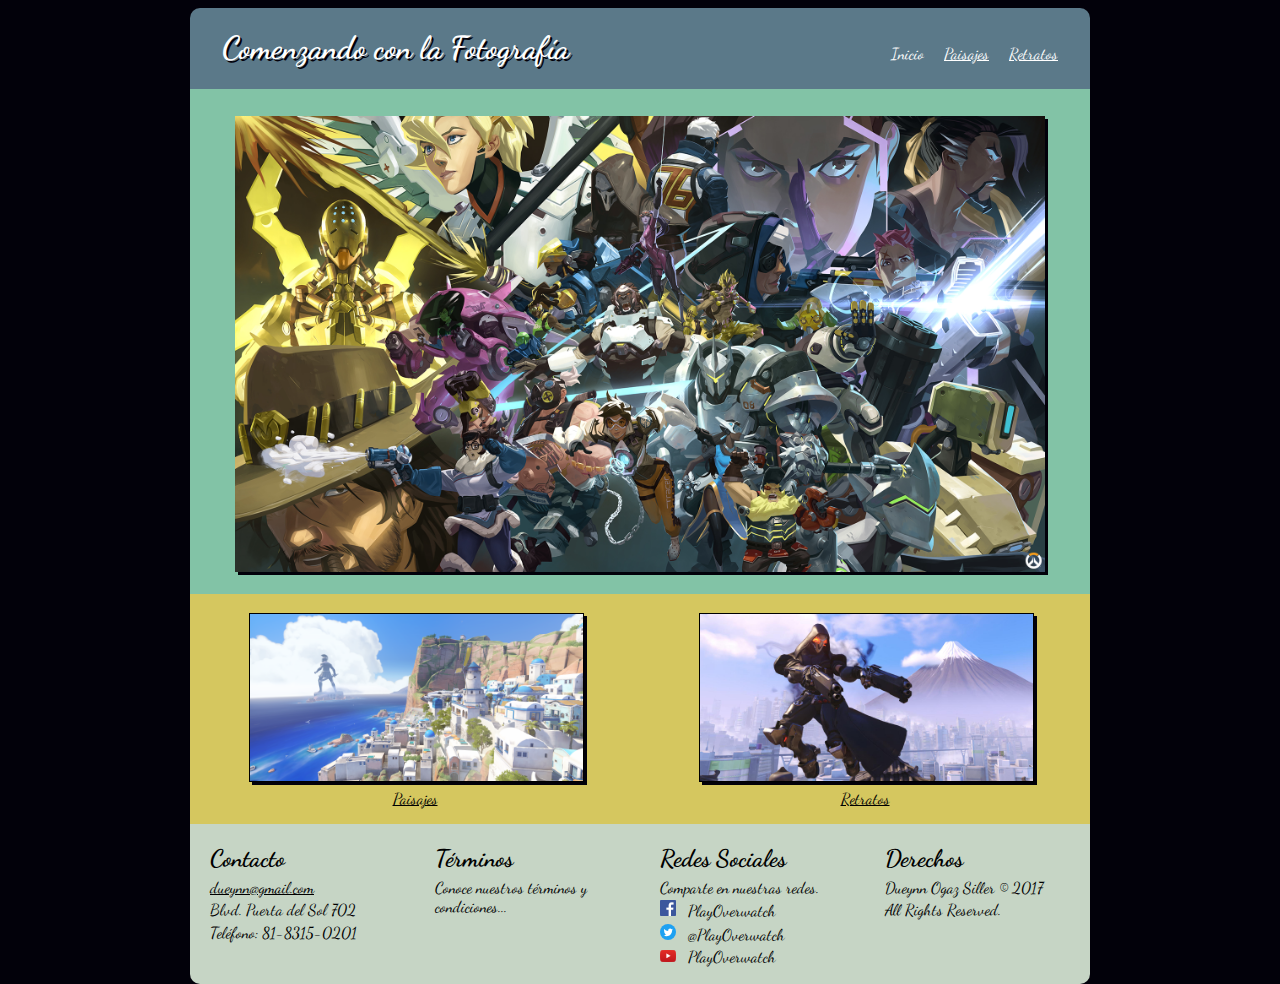
<file: index.html>
<!DOCTYPE html>
<html>

    <head>
        <meta charset="utf-8">
        <meta name="viewport" content="width=device-width">
        <link rel="stylesheet" href="css/styles.css">
        <link href="https://fonts.googleapis.com/css?family=Dancing+Script" rel="stylesheet">
        <title>Comenzando con la Fotografía</title>
    </head>

    <body>
        <div id="wrapper">
            <header id="main_header">
                <h1>Comenzando con la Fotografía</h1>
                <nav id="navegation_menu">
                    <a class="active" href="index.html">Inicio</a>
                    <a href="landscapes.html">Paisajes</a>
                    <a href="portraits.html">Retratos</a>
                </nav>
            </header>
            <section id="sectionImg1">
                <img id="overwatch_img" class="image" src="img/overwatch_wallpaper.jpg" alt="Overwatch Anniversary">
            </section>
            <section id="sectionImg2">
                <figure>
                    <a class="img2_link" href="landscapes.html">
                    <img id="ilios_img" class="image" src="img/ilios.png" alt="Ilios Landscape">
                    <figcaption>Paisajes</figcaption>
                    </a>
                </figure>
                <figure>
                    <a class="img2_link" href="portrait.html">
                    <img id="reaper_img" class="image" src="img/reaper.jpg" alt="Reaper Jumping">
                    <figcaption>Retratos</figcaption>
                    </a>
                </figure>
            </section>
            <footer>
                <article id="contact_article" class="footer_article">
                    <h2>Contacto</h2>
                    <p><a href="mailto:dueynn@gmail.com?subject=feedback">dueynn@gmail.com</a></p>
                    <p>Blvd. Puerta del Sol 702</p>
                    <p>Teléfono: 81-8315-0201</p>
                </article>
                <article class="footer_article">
                    <h2>Términos</h2>
                    <p>Conoce nuestros términos y condiciones...</p>
                </article>
                <article class="footer_article">
                    <h2>Redes Sociales</h2>
                    <p>Comparte en nuestras redes.</p>
                    <p>
                        <a class="social_link" href="https://www.facebook.com/PlayOverwatch"><img class="social_icon" src="img/facebook_icon.png" alt="Facebook Icon"> PlayOverwatch</a>
                    </p>
                    <p>
                        <a class="social_link" href="https://twitter.com/PlayOverwatch"><img class="social_icon" src="img/twitter_icon.svg" alt="Twitter Icon"> @PlayOverwatch</a>
                    </p>
                    <p>
                        <a class="social_link" href="https://www.youtube.com/PlayOverwatch"><img class="social_icon" src="img/youtube_icon.png" alt="Youtube Icon"> PlayOverwatch</a>
                    </p>
                </article>
                <article id="copyright_article" class="footer_article">
                    <h2>Derechos</h2>
                    <p>Dueynn Ogaz Siller &copy; 2017</p>
                    <p>All Rights Reserved.</p>
                </article>
            </footer>
        </div>
    </body>

</html>
</file>
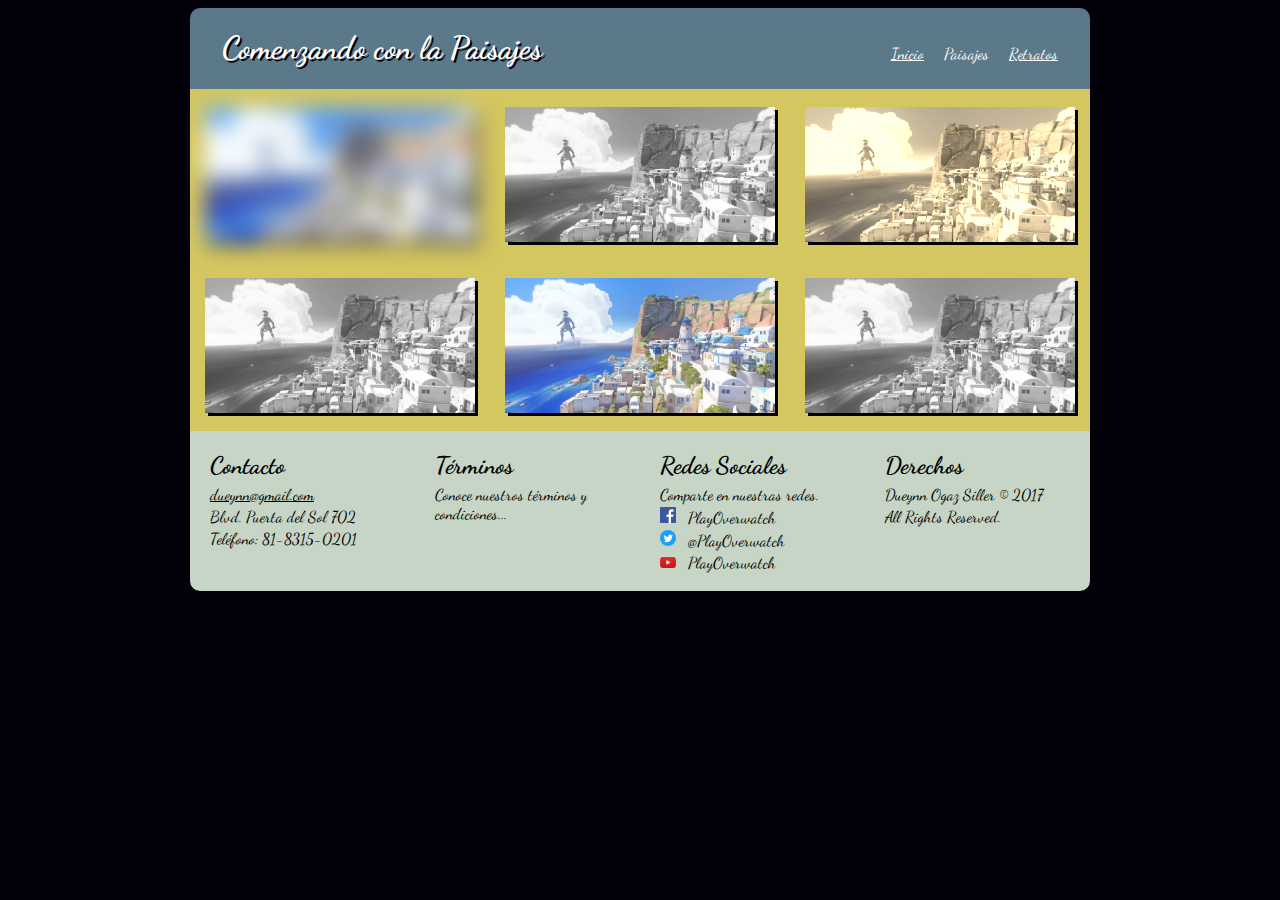
<file: landscapes.html>
<!DOCTYPE html>
<html>

    <head>
        <meta charset="utf-8">
        <meta name="viewport" content="width=device-width">
        <link rel="stylesheet" href="css/styles.css">
        <link href="https://fonts.googleapis.com/css?family=Dancing+Script" rel="stylesheet">
        <title>Comenzando con la Paisajes</title>
    </head>

    <body>
        <div id="wrapper">
            <header id="main_header">
                <h1>Comenzando con la Paisajes</h1>
                <nav id="navegation_menu">
                    <a href="index.html">Inicio</a>
                    <a class="active" href="landscapes.html">Paisajes</a>
                    <a href="portraits.html">Retratos</a>
                </nav>
            </header>
            <section id="landscape_gallery">
                <img class="image gallery_image" src="img/ilios.png" alt="Ilios Landscape 1">
                <img class="image gallery_image" src="img/ilios.png" alt="Ilios Landscape 2">
                <img class="image gallery_image" src="img/ilios.png" alt="Ilios Landscape 3">
                <img class="image gallery_image" src="img/ilios.png" alt="Ilios Landscape 4">
                <img class="image gallery_image" src="img/ilios.png" alt="Ilios Landscape 5">
                <img class="image gallery_image" src="img/ilios.png" alt="Ilios Landscape 6">
            </section>
            <footer>
                <article id="contact_article" class="footer_article">
                    <h2>Contacto</h2>
                    <p><a href="mailto:dueynn@gmail.com?subject=feedback">dueynn@gmail.com</a></p>
                    <p>Blvd. Puerta del Sol 702</p>
                    <p>Teléfono: 81-8315-0201</p>
                </article>
                <article class="footer_article">
                    <h2>Términos</h2>
                    <p>Conoce nuestros términos y condiciones...</p>
                </article>
                <article class="footer_article">
                    <h2>Redes Sociales</h2>
                    <p>Comparte en nuestras redes.</p>
                    <p>
                        <a class="social_link" href="https://www.facebook.com/PlayOverwatch"><img class="social_icon" src="img/facebook_icon.png" alt="Facebook Icon"> PlayOverwatch</a>
                    </p>
                    <p>
                        <a class="social_link" href="https://twitter.com/PlayOverwatch"><img class="social_icon" src="img/twitter_icon.svg" alt="Twitter Icon"> @PlayOverwatch</a>
                    </p>
                    <p>
                        <a class="social_link" href="https://www.youtube.com/PlayOverwatch"><img class="social_icon" src="img/youtube_icon.png" alt="Youtube Icon"> PlayOverwatch</a>
                    </p>
                </article>
                <article id="copyright_article" class="footer_article">
                    <h2>Derechos</h2>
                    <p>Dueynn Ogaz Siller &copy; 2017</p>
                    <p>All Rights Reserved.</p>
                </article>
            </footer>
        </div>
    </body>

</html>
</file>
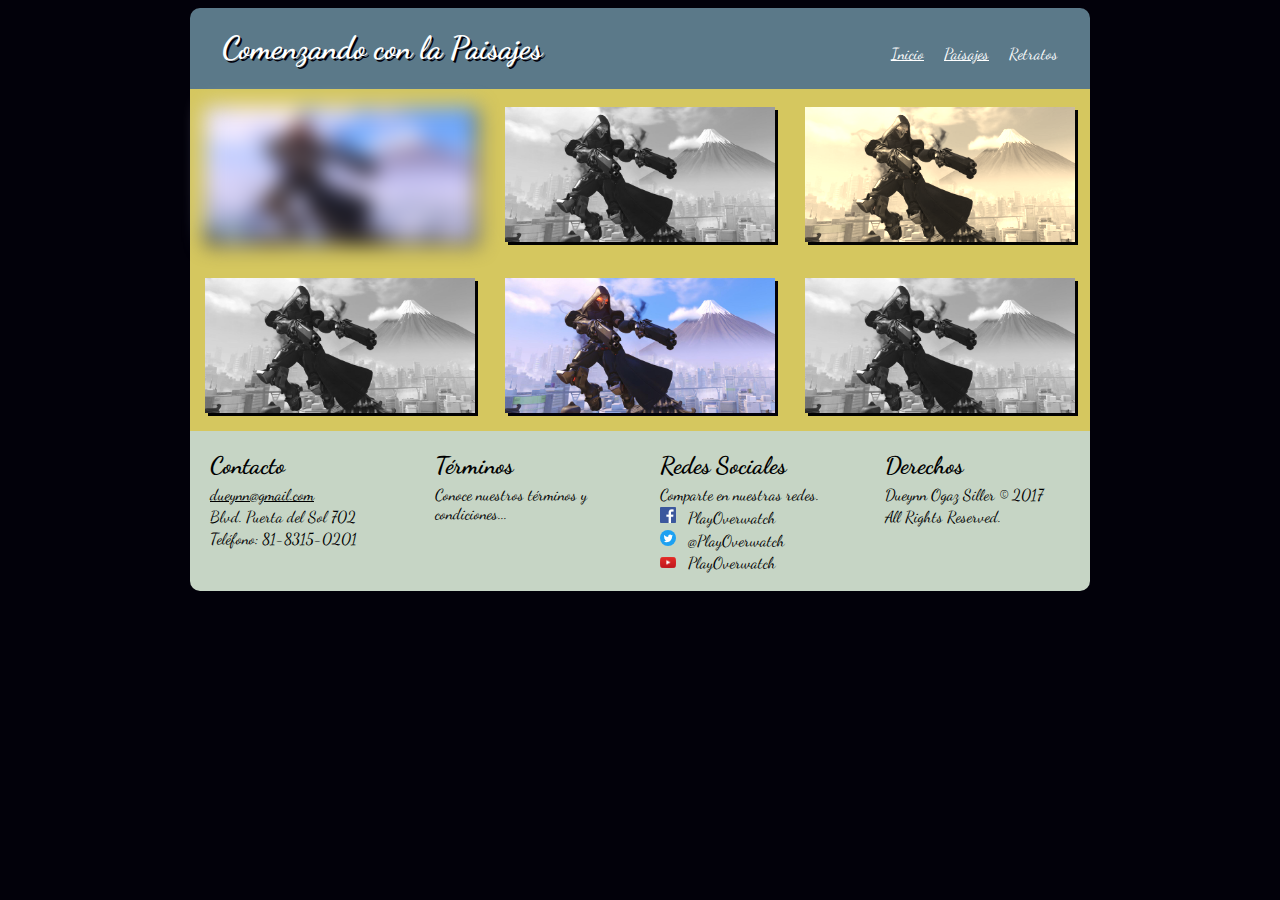
<file: portraits.html>
<!DOCTYPE html>
<html>

    <head>
        <meta charset="utf-8">
        <meta name="viewport" content="width=device-width">
        <link rel="stylesheet" href="css/styles.css">
        <link href="https://fonts.googleapis.com/css?family=Dancing+Script" rel="stylesheet">
        <title>Comenzando con la Paisajes</title>
    </head>

    <body>
        <div id="wrapper">
            <header id="main_header">
                <h1>Comenzando con la Paisajes</h1>
                <nav id="navegation_menu">
                    <a href="index.html">Inicio</a>
                    <a href="landscapes.html">Paisajes</a>
                    <a class="active" href="portraits.html">Retratos</a>
                </nav>
            </header>
            <section id="portrait_gallery">
                <img class="image gallery_image" src="img/reaper.jpg" alt="Reaper Portrait 1">
                <img class="image gallery_image" src="img/reaper.jpg" alt="Reaper Portrait 2">
                <img class="image gallery_image" src="img/reaper.jpg" alt="Reaper Portrait 3">
                <img class="image gallery_image" src="img/reaper.jpg" alt="Reaper Portrait 4">
                <img class="image gallery_image" src="img/reaper.jpg" alt="Reaper Portrait 5">
                <img class="image gallery_image" src="img/reaper.jpg" alt="Reaper Portrait 6">
            </section>
            <footer>
                <article id="contact_article" class="footer_article">
                    <h2>Contacto</h2>
                    <p><a href="mailto:dueynn@gmail.com?subject=feedback">dueynn@gmail.com</a></p>
                    <p>Blvd. Puerta del Sol 702</p>
                    <p>Teléfono: 81-8315-0201</p>
                </article>
                <article class="footer_article">
                    <h2>Términos</h2>
                    <p>Conoce nuestros términos y condiciones...</p>
                </article>
                <article class="footer_article">
                    <h2>Redes Sociales</h2>
                    <p>Comparte en nuestras redes.</p>
                    <p>
                        <a class="social_link" href="https://www.facebook.com/PlayOverwatch"><img class="social_icon" src="img/facebook_icon.png" alt="Facebook Icon"> PlayOverwatch</a>
                    </p>
                    <p>
                        <a class="social_link" href="https://twitter.com/PlayOverwatch"><img class="social_icon" src="img/twitter_icon.svg" alt="Twitter Icon"> @PlayOverwatch</a>
                    </p>
                    <p>
                        <a class="social_link" href="https://www.youtube.com/PlayOverwatch"><img class="social_icon" src="img/youtube_icon.png" alt="Youtube Icon"> PlayOverwatch</a>
                    </p>
                </article>
                <article id="copyright_article" class="footer_article">
                    <h2>Derechos</h2>
                    <p>Dueynn Ogaz Siller &copy; 2017</p>
                    <p>All Rights Reserved.</p>
                </article>
            </footer>
        </div>
    </body>

</html>
</file>
<file: css/styles.css>
/**********GENERAL STYLES**************************************************/

body {
    font-family: 'Dancing Script', cursive;
    background-color: #02010a;
}
#main_header {
    margin: 0 auto;
    padding-left: 2em;
    padding-right: 2em;
    padding-top: 0.25em;
    padding-bottom: 1em;
    border-radius: 10px 10px 0 0;
    text-align: center;
    background-color: #5b7989;
}
h1 {
    color: white;
    text-shadow: 2px 2px #02010a;
    word-wrap: break-word;
}
#navegation_menu {
    margin-top: 1em;
    word-spacing: 1em;
}
#navegation_menu>a {
    color: white;
}
.active {
    text-decoration: none;
}
#wrapper {
    width: 100%;
    margin: 0 0;
    text-align: center;
    animation: wrapperTransition 1s;
}
.image {
    box-shadow: 3px 3px #02010a;
}

/**********END GENERAL STYLES**********************************************/


/**********INDEX ONLY STYLES***********************************************/

#sectionImg1 {
    text-align: center;
    background-color: #82c3a6;
}
#overwatch_img {
    width: 80%;
    margin-left: 10%;
    margin-right: 10%;
    margin-top: 3%;
    margin-bottom: 2%;
}
#sectionImg2 {
    display: flex;
    flex-flow: column nowrap;
    align-items: center;
    background-color: #d5c75f;
}
.img2_link {
    color: black;
}
#ilios_img, #reaper_img {
    width: 90%;
    margin-left: 5%;
    margin-right: 5%;
    margin-top: 1%;
    margin-bottom: 1%;
    border: 1px solid black;
    transition: 1s;
}
#ilios_img:hover {
    border: 2px solid black;
    box-shadow: 3px 3px #82c3a6;
    transform: rotate(10deg);
}
#reaper_img:hover {
    border: 2px solid black;
    box-shadow: 3px 3px #82c3a6;
    transform: translateY(-5px) translateX(20px);
}

/**********END INDEX ONLY STYLES*******************************************/


/**********LANDSCAPE/PORTRAIT STYLES*******************************************/

section[id$="_gallery"] {
    display: flex;
    flex-flow: column nowrap;
    align-items: center;
    background-color: #d5c75f;
}
.gallery_image {
    width: 90%;
    margin: 5%;
}
section[id$="_gallery"]>img:nth-child(even){
    filter: grayscale(100%);
}
section[id$="_gallery"]>img:nth-child(1){
    filter: blur(10px);
}
section[id$="_gallery"]>img:nth-child(3){
    filter: sepia(90%);
}

/**********END LANDSCAPE/PORTRAIT STYLES***************************************/


/**********FOOTER STYLES***************************************************/

.footer_article {
    width: 100%;
    height: auto;
    padding: 1.25em;
    box-sizing: border-box;
    float: left;
    text-align: left;
    background-color: #C6d5c5;
}
.footer_article>h2, .footer_article>p {
    margin-left: 0;
    margin-right: 0;
    margin-top: 0;
    margin-bottom: 0.2em;
}
#contact_article {
    border-radius: 0 0 0 0;
}
footer a {
    color: black;
}
.social_link {
    text-decoration: none;
}
.social_icon {
    width: 1em;
    margin-right: 0.5em;
}
#copyright_article {
    border-radius: 0 0 10px 10px;
}

/**********END FOOTER STYLES***********************************************/


/**********DESKTOP MEDIA QUERIES STYLES************************************/

@media screen and (min-width: 900px) {
    /******GENERAL STYLES******/
    #wrapper {
        width: 900px;
        margin: 0 auto;
    }
    #main_header {
        padding: 0 2em;
        text-align: left;
    }
    h1 {
        display: inline-block;
    }
    #navegation_menu {
        display: inline-block;
        margin-top: 2.25em;
        float: right;
    }
    /******END GENERAL STYLES******/
    /******INDEX ONLY STYLES******/
    #overwatch_img {
        width: 90%;
        margin-left: 5%;
        margin-right: 5%;
        margin-top: 3%;
        margin-bottom: 2%;
    }
    #sectionImg2 {
        flex-flow: row nowrap;
        align-items: center;
    }
    #ilios_img, #reaper_img {
        width: 90%;
    }
    /******END INDEX ONLY STYLES******/
    /******LANDSCAPE/PORTRAIT STYLES******/
    section[id$="_gallery"] {
        flex-flow: row wrap;
        align-items: center;
        background-color: #d5c75f;
    }
    .gallery_image {
        width: 30%;
        margin: 2% auto;
    }
    /******END LANDSCAPE/PORTRAIT STYLES******/
    /******FOOTER STYLES******/
    .footer_article {
        width: 25%;
        height: 10em;
    }
    #contact_article {
        border-radius: 0 0 0 10px;
    }
    #copyright_article {
        border-radius: 0 0 10px 0;
    }
    /******END FOOTER STYLES******/
}

/**********END DESKTOP MEDIA QUERIES STYLES********************************/


/**********ANIMATIONS******************************************************/

@-webkit-keyframes wrapperTransition {
    0% {
        margin-top: 150%
    }
    60% {
        margin-top: -5%
    }
    100% {
        margin-top: 0%
    }
}

/**********END ANIMATIONS**************************************************/
</file>
